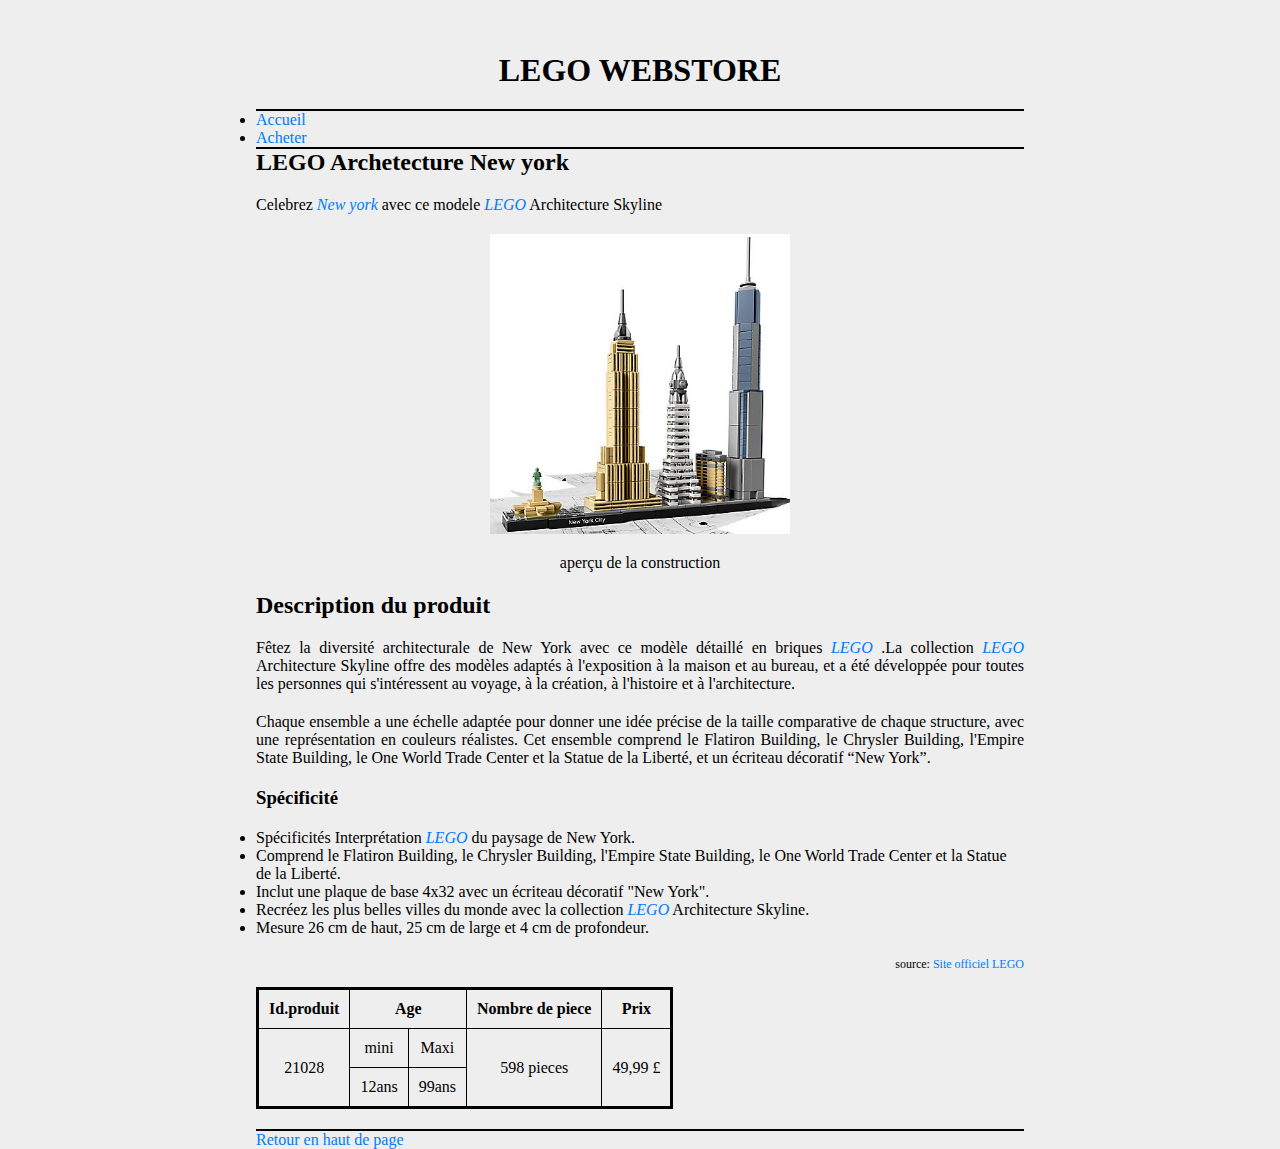
<file: index.html>
<!DOCTYPE html>
<html lang="en">
<head>
    <meta charset="UTF-8">
    <meta http-equiv="X-UA-Compatible" content="IE=edge">
    <meta name="viewport" content="width=device-width, initial-scale=1.0">
    <link rel="stylesheet" href="style.css">
    <title>LEGO WEBSTORE</title>
</head>
<body>
   <section>
 <h1 id="demo">LEGO WEBSTORE</h1>
 <nav>
    <ul>
        <li><a href="#">Accueil</a></li>
        <li><a href="acheter.html">Acheter</a></li>
    </ul>
 </nav>
 <h2>LEGO Archetecture New york</h2>
 <p>Celebrez <span ><a href="http://en.wikipedia.org/wiki/New_York_City" target="_blank" rel="noopener noreferrer"> New york</a></span>  avec ce modele  <span>LEGO</span>  Architecture Skyline</p>
 <div class="photo">
 <img src="img/produit_newyork_1.jpeg" alt="aperçu de la construction" width="300px" height="300px">
 
</div>
<p class="middle">aperçu de la construction</p>
<div>
    <h2>Description du produit</h2>
<p> Fêtez la diversité architecturale de New York avec ce modèle détaillé en briques <span>LEGO</span>  .La collection <span>LEGO</span>  Architecture Skyline offre des modèles adaptés à l'exposition à la maison et au bureau, et a été développée pour toutes les personnes qui s'intéressent au voyage, à la création, à l'histoire et à l'architecture.  </p>
<p> Chaque ensemble a une échelle adaptée pour donner une idée précise de la taille comparative de chaque structure, avec une représentation en couleurs réalistes. Cet ensemble comprend le Flatiron Building, le Chrysler Building, l'Empire State Building, le One World Trade Center et la Statue de la Liberté, et un écriteau décoratif “New York”. </p>
<h3>Spécificité</h3> 
<ul>
       <li>Spécificités Interprétation <span>LEGO</span>  du paysage de New York.</li>
       <li>Comprend le Flatiron Building, le Chrysler Building, l'Empire State Building, le One World Trade Center et la Statue de la Liberté. </li>
       <li>Inclut une plaque de base 4x32 avec un écriteau décoratif "New York".</li>
       <li>Recréez les plus belles villes du monde avec la collection <span>LEGO</span> Architecture Skyline.</li>
       <li>Mesure 26 cm de haut, 25 cm de large et 4 cm de profondeur. </li>

</ul>
<p class="right">source: <a href="http://www.lego.com/fr-fr" target="_blank" rel="noopener noreferrer">Site officiel LEGO</a></p>
</div>

 <table>
    <tr>
        <th>Id.produit </th>
        <th colspan="2">Age</th>
        <th>Nombre de piece</th>
        <th>Prix</th>
    </tr>
    <tr>
        <td rowspan="2">21028</td>

        <td > mini </td>
        <td>Maxi</td> 
        <td rowspan="2">598 pieces</td>
        <td rowspan="2">49,99 £ </td>
    </tr>
    <tr>
        
        <td>12ans</td>
        <td>99ans</td>
            
    </tr>
 </table>
 <p class="up"><a href="#demo">Retour en haut de page</a></p>
</section>
</body>
</html>
</file>
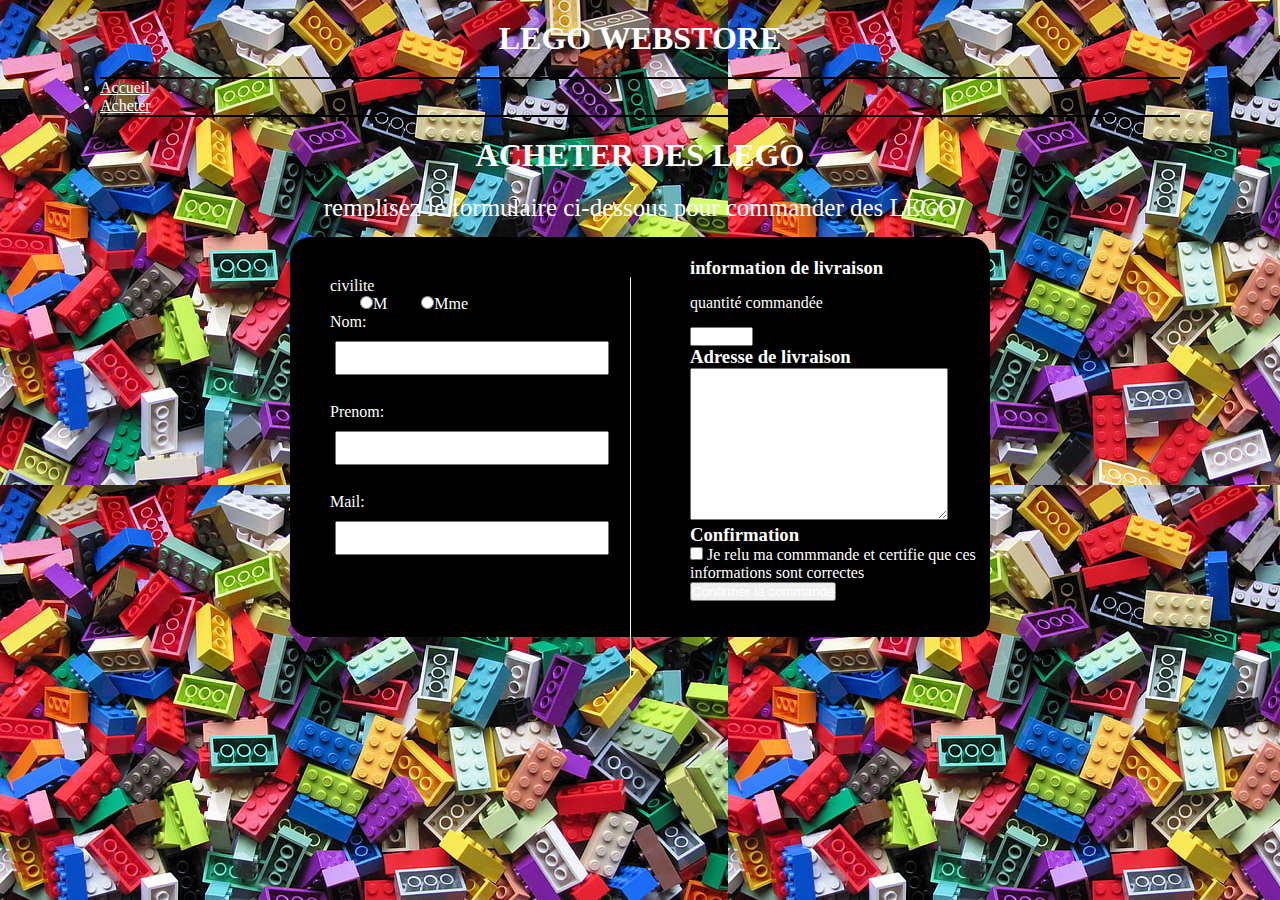
<file: acheter.html>
<!DOCTYPE html>
<html lang="en">
<head>
    <meta charset="UTF-8">
    <meta http-equiv="X-UA-Compatible" content="IE=edge">
    <meta name="viewport" content="width=device-width, initial-scale=1.0">
    <link rel="stylesheet" href="acheter.css">
    <title>Acheter</title>
</head>
<body>
    
    <h1 id="demo">LEGO WEBSTORE</h1>
 <nav>
    <ul>
        <li><a href="#">Accueil</a></li>
        <li><a href="acheter.html">Acheter</a></li>
    </ul>
 </nav>
 <h1>ACHETER DES LEGO</h1>
 
 <p class="remp">remplisez le formulaire ci-dessous pour commander des LEGO</p>

 <form action="#">
    <div class="sepleft">
  <label for="civilite">civilite</label><br>
  <input type="radio">M 
  <input type="radio">Mme
  <br>
  <label for="nom" class="for">Nom:</label>
  <input type="text" > <br>
  <label for="Prenom"class="for">Prenom:</label>
  <input type="text"> <br>
  <label for="Mail" class="for">Mail:</label>
  <input type="text">
</div>

<div class=" sepright">
  <h3 class="inf">information de livraison</h3>

  <p>quantité commandée</p>

  <select name="boite" id="boite">
    <option value="boite 1">boite 1</option>
    <option value="boite 2">boite 2</option>
    <option value="boite 3">boite 3</option>
    <option value="boite 4">boite 4</option>
  </select>
  <h3>Adresse de livraison</h3>
  <textarea name="textarea" id="textarea" cols="30" rows="10" height="200px"></textarea>
  <h3>Confirmation</h3>
  <input type="checkbox" name="box" id="box"> Je relu ma commmande et certifie que ces informations sont correctes <br>
  <button>Confirmer la commande</button>
</div>

 </form>
</body>
</html>
</file>
<file: style.css>
*{
    margin: 0;
    padding: 0;
}
body{
    
    background-color: #eeeeee;
}
h1{
    text-align: center;
    margin: 20px 0;
}
nav{
    border-top: 2px solid black;
    border-bottom: 2px solid black ;
}

table {
    border-collapse: collapse ;
    margin-top: 50px;
    border: 3px solid black;
    
}
tr, th, td{
    padding: 10px;
    border: 1px solid black;
    text-align: center;
}
.photo{
    margin: auto;
    width: 300px;
    height: 300px;

}
span a {
    font-size: bolder ;
   
}
.middle{ text-align: center;}
h3 ,p{
    margin: 20px 0px;
}

.up{
    border-top: 2px solid black;
    
}
.up a{
   text-decoration: none;
}
section{
    width: 60%;
    margin: auto;
    height: 600px;
    padding: 32px;
}
a{
    color: #007bff;
    font-size: bold;
    text-decoration: none;
    
}
a:hover{
    text-decoration: underline;
}
p{
    text-align: justify;
}
span{
    color: #007bff;
    font-style: italic;
}
.right{
    float: right;
    font-size: 12px;
}
</file>
<file: acheter.css>
*{
    margin: 0;
    padding: 0;
    color: white;
   
}
body{
    margin:0 100px ;
   background-image: url(img/toys.jpg);
}
h1{
    text-align: center;
    margin: 20px 0;
}
nav{
    border-top: 2px solid black;
    border-bottom: 2px solid black ;
}

input[type=text]{
    margin: 10px 5px;
    height: 30px;
    display: block;
    width: 90%;
    
}


input[type=radio]{
    margin-left :30px; 
    
}
p{
    margin:  15px 0;
}
form{background-color: black;
    width: 700px;
    height: 400px;
    margin: auto;
    position: relative;
    border-radius: 20px;
}
.sepright{
    width: 300px;
    height: 100%;
    float: right;
    margin-top: 20px;
    
}
.remp{
    text-align: center;
    font-size: 25px;
}
.sepleft{
    width: 300px;
    height: 100%;
    float: left;
    border-right: 1px solid white;
    margin: 40px;
}
#box{
    text-align: justify;
}
</file>
